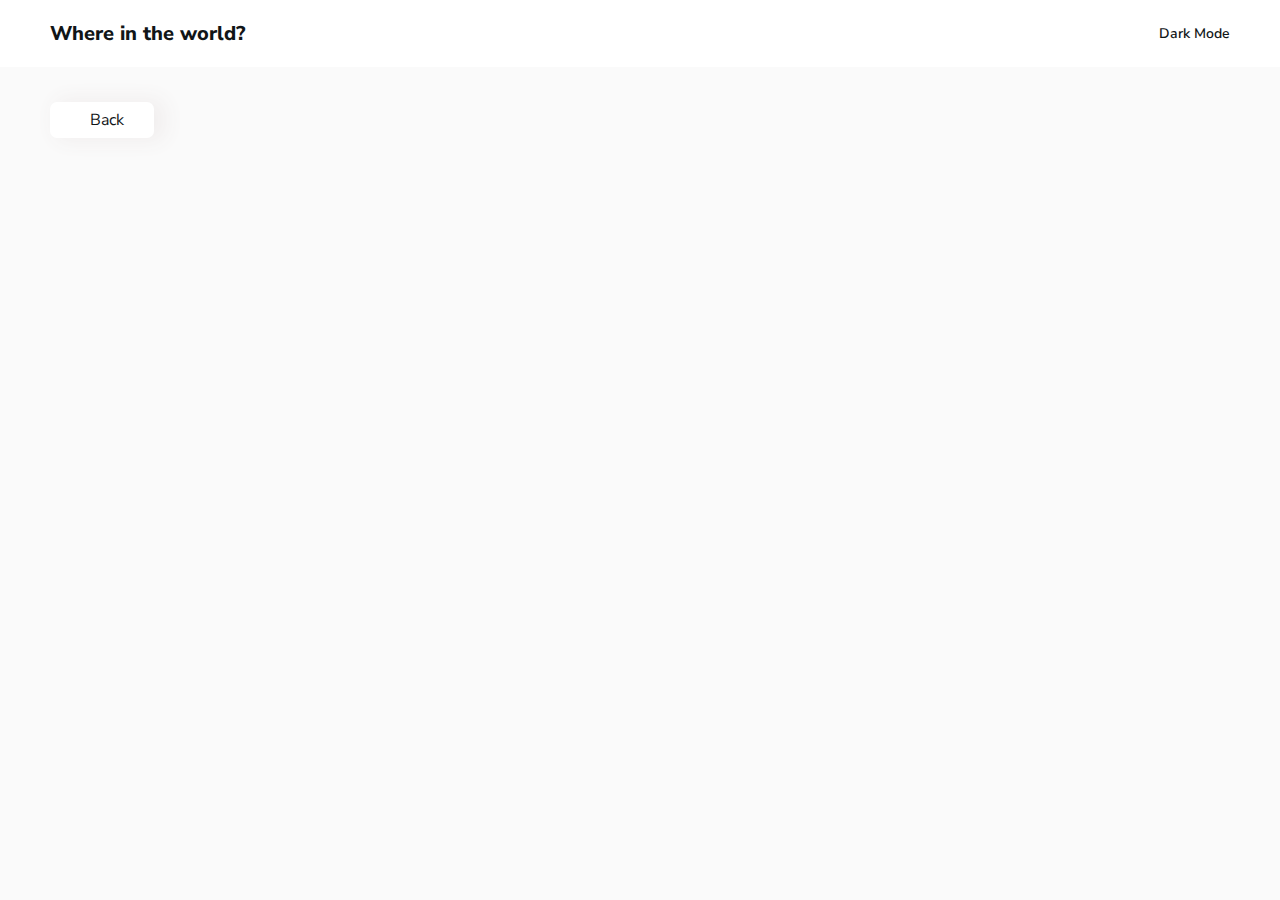
<file: detail.html>
<!DOCTYPE html>
<html lang="en">

<head>
    <meta charset="UTF-8">
    <meta name="viewport" content="width=device-width, initial-scale=1.0">
    <link rel="preconnect" href="https://fonts.googleapis.com">
    <link rel="preconnect" href="https://fonts.gstatic.com" crossorigin>
    <link
        href="https://fonts.googleapis.com/css2?family=Nunito+Sans:ital,opsz,wght@0,6..12,200..1000;1,6..12,200..1000&display=swap"
        rel="stylesheet">
    <link rel="stylesheet" href="style.css">
    <link rel="stylesheet" href="detail.css">
    <script src="fontawesome.js"></script>
    <script defer src="script.js"></script>
    <script defer src="detail.js"></script>
    <title>Country app</title>
</head>

<body class="light">
    <nav>
        <h2>Where in the world?</h2>
        <button class="mode-switch"><i class="fa-solid fa-moon"></i> Dark Mode</button>
        <!-- <button class="mode-switch"><i class="fa-solid fa-sun"></i> Light Mode</button> -->
    </nav>
    <main class="details-page">
        <button onclick="goBack()" class="back-button"><i class="fa-solid fa-arrow-left"></i> Back</button>
        <div class="details">
            
        </div>
    </main>
</body>

</html>
</file>
<file: style.css>
:root{
    --White:hsl(0, 0%, 100%);
    --LightGray:hsl(0, 0%, 98%);
    --DarkGray:hsl(0, 0%, 52%);
    --DarkestBlue:hsl(200, 15%, 8%);
    --DarkBlue:hsl(207, 26%, 17%);
    --Blue:hsl(209, 23%, 22%);
    --LightShadowColor:hsl(0, 9%, 94%);
    --DarkShadowColor:hsl(208, 31%, 11%);
}

*{
    margin: 0;
    padding: 0;
    box-sizing: border-box;
}

h1,h2,h3,h4,p,a,div,button,input{
    font-family: "Nunito Sans", sans-serif;
    font-size: 14px;
}


.light *{
    color: var(--DarkestBlue);
}

body{
    min-height: 100vh;
}

nav{
    padding: 20px 50px;
    display: flex;
    width: 100%;
    justify-content: space-between;
    align-items: center;
    box-shadow: 0 5px 10px var(--LightShadowColor);
}

.dark nav{
    background-color: var(--Blue);
    box-shadow: 0 5px 10px var(--DarkShadowColor);
}

nav h2{
    font-size: 20px;
    font-weight: 800;
}

nav .mode-switch{
    display: flex;
    gap: 7px;
    background: none;
    border: none;
    outline: none;
    align-items: center;
    font-weight: 600;
    cursor: pointer;
}

main{
    padding: 35px 50px;
    width: 100%;
    background-color: var(--LightGray);
    min-height: calc(100vh - 67px);
}

.dark *{
    color: var(--White);
}

.dark main{
    background-color: var(--DarkBlue);
}

@media screen and (max-width:400px) {
    nav h2{
        font-size: 17px;
    }

    nav{
        padding-inline: 35px;
    }

    main{
        padding-inline: 25px;
    }

    .search{
        width: 100% !important;
    }
}

.hide{
  display: none;
}
</file>
<file: detail.css>
.details-page{
    display: flex;
    flex-direction: column;
    gap: 55px;
    align-items: flex-start;
    
}

h1,h2,h3,h4,p,a,div,button,input{
    font-size: 16px;
}

nav button{
    font-size: 14px;
}

.back-button{
    display: flex;
    gap: 10px;
    align-items: center;
    justify-content: center;
    box-shadow: 8px 0px 20px 3px var(--LightShadowColor);
    padding: 7px 30px;
    outline: none;
    border: none;
    background-color: var(--White);
    border-radius: 7px;
    cursor: pointer;
}

.details-page .details{
    display: flex;
    gap: 120px;
    align-items: center;
    width:87%;
    justify-content: space-between;
    margin-inline: auto;
}

.details img{
    height: 303px;
    width: 465px;
}

.details .description{
    display: flex;
    flex-direction: column;
    gap: 22px;
}

.description .name{
    font-size: 24px;
    font-weight: 800;
}

.details .columns{
    display: flex;
    gap: 100px;

}

.columns div{
    display: flex;
    flex-direction: column;
    gap: 7px;
}

.border-countires{
    display: flex;
    gap: 20px;
    align-items: flex-start;
    margin-top: 30px;
}

.border-list div{
    display: inline-block;
    margin: 4px;
}



.country-name{
    display: flex;
    align-items: center;
    justify-content: center;
    box-shadow: 8px 0px 20px 3px var(--LightShadowColor);
    padding: 3px 20px;
    outline: none;
    border: none;
    background-color: var(--White);
    border-radius: 7px;
    cursor: pointer;
}

.dark .back-button{
    background: var(--Blue);
    box-shadow: 0px 0px 10px 0px var(--DarkShadowColor);
}

.dark .country-name.country-name{
    background: var(--Blue);
    box-shadow: 0px 0px 10px 0px var(--DarkShadowColor);
}

@media screen and (max-width:1350px) {
    .details-page .details{
        width: 95%;
    }
}

@media screen and (max-width:1240px) {
    .details-page .details{
        width: 100%;
    }
}

@media screen and (max-width:1180px) {
    .details img{
        height: 260px;
        width: 385px;
    }
}

@media screen and (max-width:1000px) {
    .details-page .details{
        flex-direction: column;
        gap: 50px;
        align-items: flex-start;
    }

    .columns.columns{
        flex-direction: column;
        gap: 30px;
    }

    .border-countires.border-countires{
        flex-direction: column;
        align-items: flex-start;
    }
}

@media screen and (max-width:450px) {
    main{
        padding-inline: 35px;
    }

    .details img{
        height: auto;
        width: 100%;
    }

    .country-name{
        font-size: 14px;
    }
}
</file>
